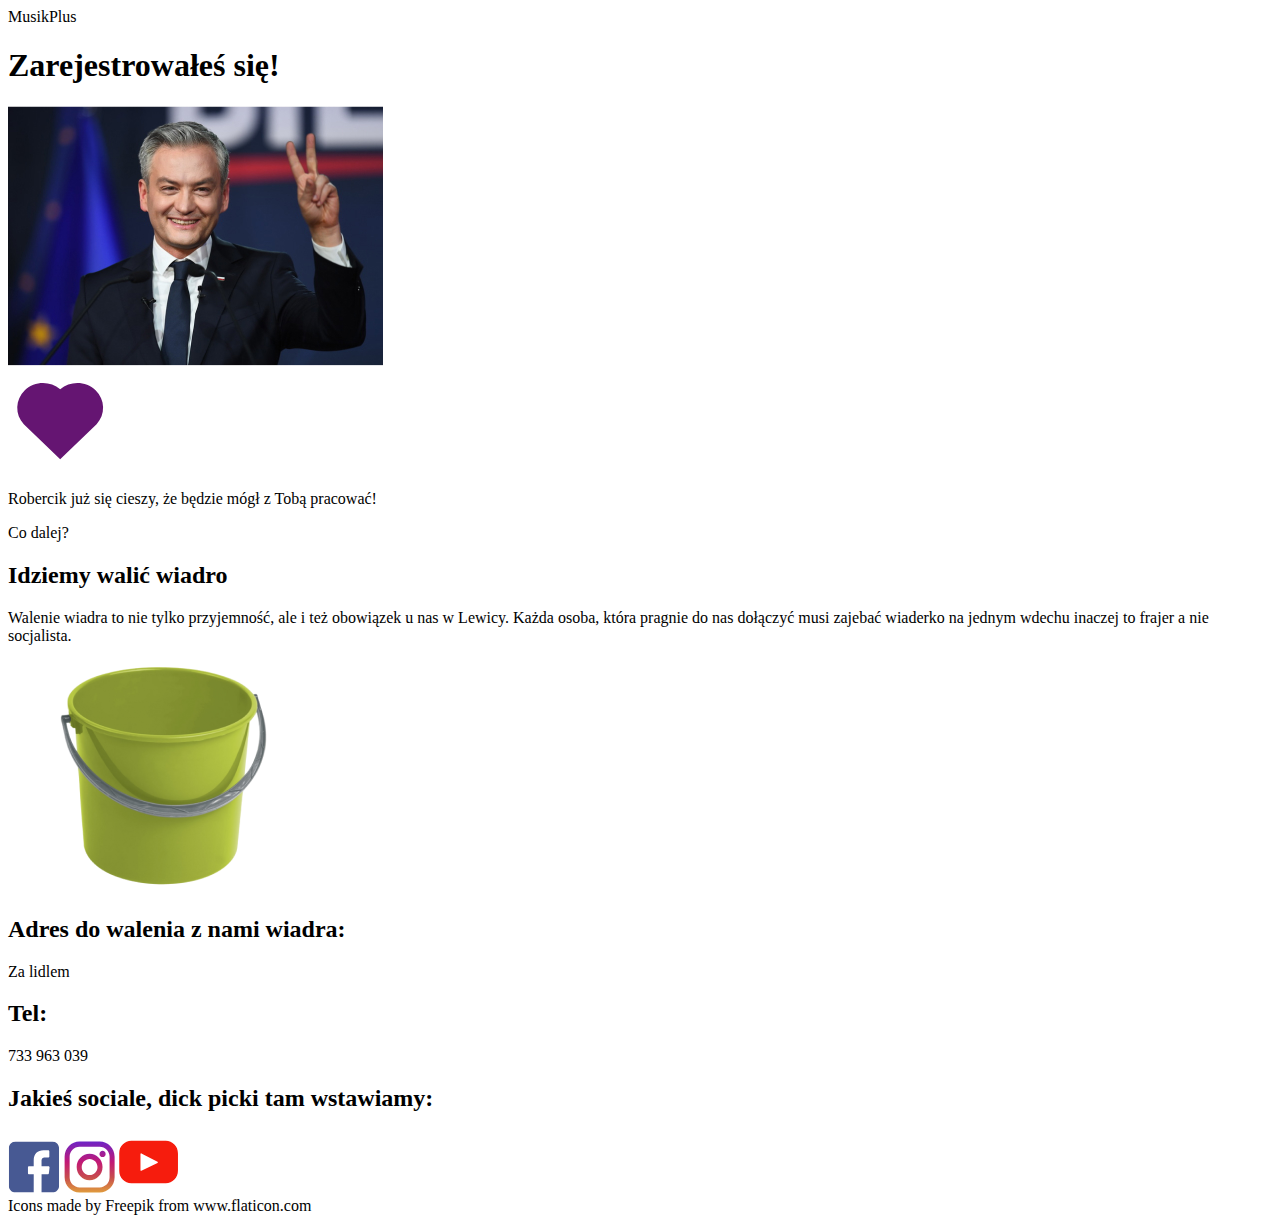
<file: confirmed_email.html>
<!DOCTYPE html>

<html lang="en">
<head>
    <meta charset="UTF-8">
    <meta name="viewport" content="width=device-width, initial-scale=1.0">
    <title>Witamy na pokładzie!</title>
</head>
<body>
    <header>
        MusikPlus
    </header>
    <section>
        <h1>Zarejestrowałeś się!</h1>
        <div class="image">
            <img src="img/wesoly_robert.jpg" alt="Robercik">
        </div>
        <img src="img/heart.svg">
        <p>
        Robercik już się cieszy, że będzie mógł z Tobą pracować!
        </p>
    </section>
    <section>
        <header>
            Co dalej?
        </header>
        <h2>
            Idziemy walić wiadro
        </h2>
        <p>
            Walenie wiadra to nie tylko  przyjemność, ale i też obowiązek u nas w Lewicy. Każda osoba, która pragnie do nas dołączyć musi zajebać wiaderko na jednym wdechu inaczej to frajer a nie socjalista.
        </p>
        <img src="img/wiadro.png">
    </section>
    <footer>
        <h2>
            Adres do walenia z nami wiadra:
        </h2>
        <p>
            Za lidlem
        </p>
        <h2>
            Tel:
        </h2>
        <p>733 963 039</p>
        <h2>
            Jakieś sociale, dick picki tam wstawiamy:
        </h2>
        <a href="#"><img src="social_media_icons/facebook.svg"></a>
        <a href="#"><img src="social_media_icons/instagram.svg"></a>
        <a href="#"><img src="social_media_icons/youtube.svg"></a>
        <div>Icons made by Freepik from www.flaticon.com</div>
    </footer>

</body>
</html>
</file>
